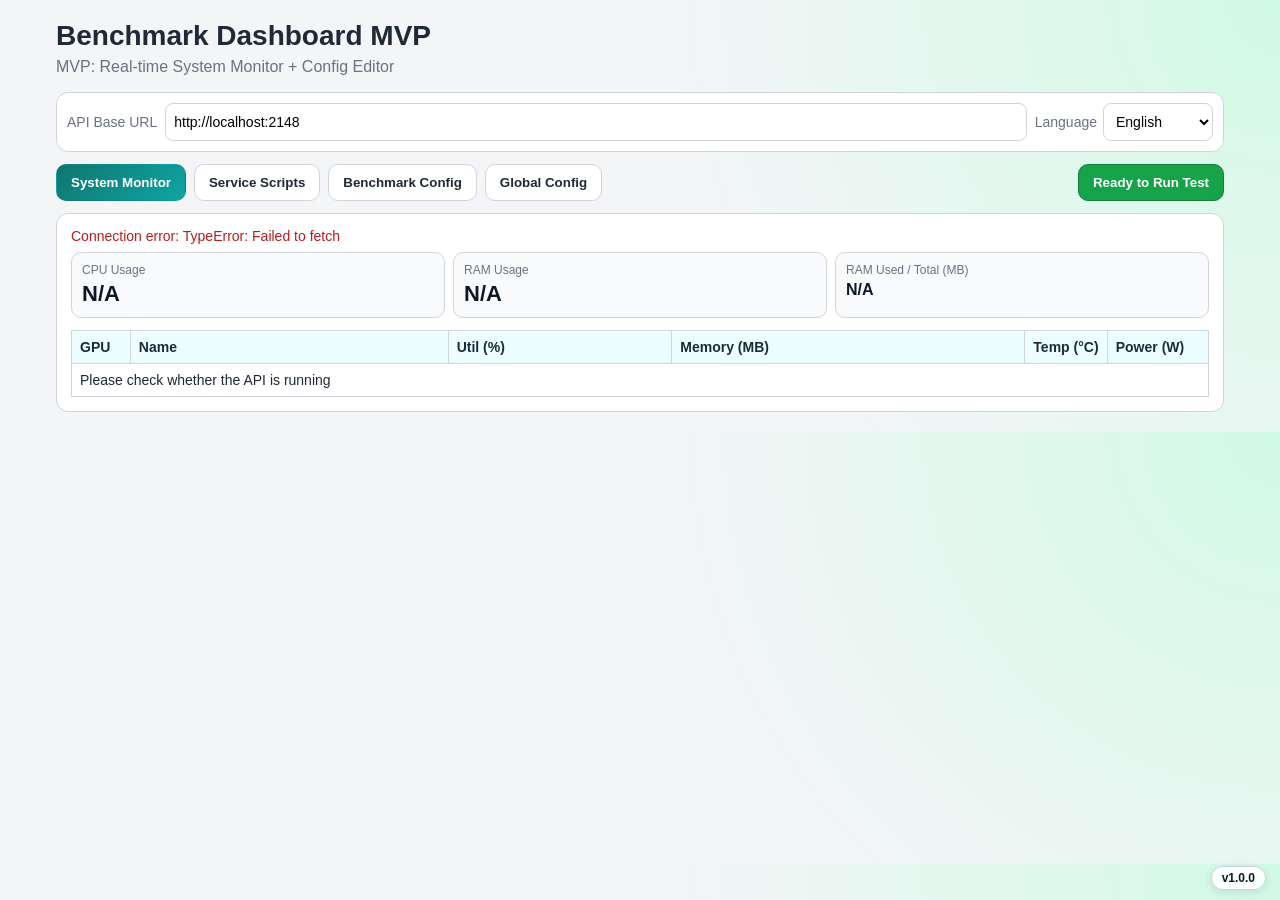
<file: dashboard/frontend/index.html>
<!doctype html>
<html lang="zh-Hant">
<head>
  <meta charset="UTF-8" />
  <meta name="viewport" content="width=device-width, initial-scale=1.0" />
  <title>Benchmark Dashboard MVP</title>
  <link rel="stylesheet" href="./styles/base.css" />
  <link rel="stylesheet" href="./styles/benchmark.css" />
  <link rel="stylesheet" href="./styles/monitor.css" />
  <link rel="stylesheet" href="./styles/scripts.css" />
  <link rel="stylesheet" href="./styles/global-config.css" />
</head>
<body>
  <div class="wrap">
    <h1 class="title" data-i18n="pageTitle">Benchmark Dashboard MVP</h1>
    <p class="sub" data-i18n="pageSubtitle">MVP: 即時系統資源監看 + 設定檔編輯器</p>

    <div class="toolbar">
      <label for="apiBase" data-i18n="apiBaseLabel">API Base URL</label>
      <input id="apiBase" type="text" value="http://localhost:2148" />
      <div class="lang-box">
        <label for="langSelect" data-i18n="langLabel">語言</label>
        <select id="langSelect">
          <option value="zh">中文</option>
          <option value="en">English</option>
        </select>
      </div>
    </div>

    <div class="tabs">
      <button class="tab-btn active" data-tab="gpu" data-i18n="tabMonitor">系統資源監看</button>
      <button class="tab-btn" data-tab="scripts" data-i18n="tabScripts">服務腳本</button>
      <button class="tab-btn" data-tab="benchmarkConfig" data-i18n="tabBenchmarkConfig">Benchmark 設定</button>
      <button class="tab-btn" data-tab="globalConfig" data-i18n="tabGlobalConfig">全域設定</button>
      <button class="tab-btn ready-tab-btn" data-tab="readyToRun" data-i18n="tabReadyToRun">Ready to Run Test</button>
    </div>
    <div id="tabContent"></div>
  </div>
  <div id="floatingMonitor" class="floating-monitor hidden"></div>
  <div class="app-version">v1.0.0</div>

  <script type="module" src="./js/app.js"></script>
</body>
</html>
</file>
<file: dashboard/frontend/styles/base.css>
:root {
  --bg: #f3f5f7;
  --card: #ffffff;
  --ink: #1f2937;
  --muted: #6b7280;
  --accent: #0f766e;
  --accent-2: #0ea5a4;
  --border: #d1d5db;
  --ok: #166534;
  --err: #b91c1c;
}

* { box-sizing: border-box; }

body {
  margin: 0;
  font-family: "Noto Sans TC", "PingFang TC", "Microsoft JhengHei", sans-serif;
  color: var(--ink);
  background: radial-gradient(circle at top right, #d1fae5 0, #f3f5f7 45%), var(--bg);
}

.wrap { max-width: 1200px; margin: 20px auto; padding: 0 16px; }
.title { font-size: 28px; font-weight: 800; margin: 0 0 6px; }
.sub { color: var(--muted); margin: 0 0 16px; }

.toolbar {
  display: flex;
  gap: 8px;
  align-items: center;
  background: var(--card);
  border: 1px solid var(--border);
  border-radius: 12px;
  padding: 10px;
  margin-bottom: 12px;
}

.toolbar label { color: var(--muted); font-size: 14px; }

.toolbar input {
  flex: 1;
  border: 1px solid var(--border);
  border-radius: 8px;
  padding: 8px;
  font-size: 14px;
}

.lang-box {
  display: flex;
  align-items: center;
  gap: 6px;
  white-space: nowrap;
}

.toolbar select {
  border: 1px solid var(--border);
  border-radius: 8px;
  padding: 8px;
  font-size: 14px;
  background: #fff;
  min-width: 110px;
}

.toolbar input,
.toolbar select {
  min-height: 38px;
}

.meta-toolbar {
  display: grid;
  grid-template-columns: auto minmax(160px, 1fr) auto minmax(160px, 1fr) auto minmax(180px, 1fr);
  gap: 8px;
  align-items: center;
  background: var(--card);
  border: 1px solid var(--border);
  border-radius: 12px;
  padding: 10px;
  margin-bottom: 12px;
}

.meta-toolbar label {
  font-size: 13px;
  color: var(--muted);
  white-space: nowrap;
}

.meta-toolbar input,
.meta-toolbar select {
  border: 1px solid var(--border);
  border-radius: 8px;
  padding: 8px;
  font-size: 14px;
  min-height: 38px;
  background: #fff;
}

.tabs { display: flex; gap: 8px; margin-bottom: 12px; }

.tab-btn {
  border: 1px solid var(--border);
  background: var(--card);
  padding: 10px 14px;
  border-radius: 10px;
  cursor: pointer;
  font-weight: 700;
  color: var(--ink);
}

.tab-btn.active {
  background: linear-gradient(135deg, var(--accent), var(--accent-2));
  color: #fff;
  border-color: transparent;
}

.ready-tab-btn {
  margin-left: auto;
  background: #16a34a;
  color: #fff;
  border-color: #15803d;
}

.ready-tab-btn.active {
  background: linear-gradient(135deg, #16a34a, #22c55e);
  color: #fff;
}

.panel {
  display: none;
  background: var(--card);
  border: 1px solid var(--border);
  border-radius: 12px;
  padding: 14px;
}

.panel.active { display: block; }

.status { font-size: 14px; margin-bottom: 8px; color: var(--muted); }
.status.ok { color: var(--ok); }
.status.err { color: var(--err); }

.app-version {
  position: fixed;
  right: 14px;
  bottom: 10px;
  z-index: 60;
  font-size: 12px;
  font-weight: 700;
  color: #0f172a;
  background: rgba(255, 255, 255, 0.9);
  border: 1px solid #cbd5e1;
  border-radius: 999px;
  padding: 4px 10px;
  box-shadow: 0 2px 8px rgba(15, 23, 42, 0.12);
}

.btn-row { display: flex; gap: 8px; margin: 10px 0; }

button.action {
  border: none;
  background: var(--accent);
  color: white;
  padding: 9px 12px;
  border-radius: 8px;
  cursor: pointer;
  font-weight: 700;
  transition: filter 0.15s ease;
}

button.action.secondary { background: #374151; }
button.action.info { background: #1d4ed8; }
button.action.success { background: #15803d; }
button.action.warning { background: #b45309; }
button.action.danger { background: #b91c1c; }
button.action:hover { filter: brightness(1.06); }
button.action:disabled {
  opacity: 0.55;
  cursor: not-allowed;
  filter: none;
}

textarea {
  width: 100%;
  min-height: 520px;
  font-family: "JetBrains Mono", "Consolas", monospace;
  font-size: 13px;
  line-height: 1.5;
  border: 1px solid var(--border);
  border-radius: 8px;
  padding: 12px;
  background: #f9fafb;
}

@media (max-width: 900px) {
  .title { font-size: 24px; }
  textarea { min-height: 360px; }
  .toolbar { flex-direction: column; align-items: stretch; }
  .meta-toolbar {
    grid-template-columns: 1fr;
  }
}

.ready-meta-grid {
  display: grid;
  grid-template-columns: repeat(3, minmax(220px, 1fr));
  gap: 10px;
  margin-bottom: 12px;
}

.ready-card {
  border: 1px solid #dbe3ee;
  border-radius: 10px;
  padding: 10px;
  background: #f8fafc;
}

.ready-card label {
  display: block;
  font-size: 13px;
  color: #334155;
  font-weight: 700;
  margin-bottom: 6px;
}

.ready-card input,
.ready-card select {
  width: 100%;
  border: 1px solid var(--border);
  border-radius: 8px;
  padding: 8px;
  min-height: 38px;
  font-size: 14px;
  background: #fff;
}

.ready-list-wrap {
  border: 1px solid #dbe3ee;
  border-radius: 10px;
  background: #f8fafc;
  padding: 10px;
}

.ready-list-header {
  margin-bottom: 8px;
}

.ready-list-toggle-btn {
  width: 100%;
  border: 1px solid #cbd5e1;
  border-radius: 8px;
  background: #fff;
  padding: 8px 10px;
  display: flex;
  align-items: center;
  justify-content: space-between;
  gap: 8px;
  font-size: 14px;
  font-weight: 800;
  color: #0f172a;
  cursor: pointer;
}

.ready-list-toggle-btn::after {
  content: "▾";
  color: #334155;
}

.ready-list-toggle-btn.collapsed::after {
  content: "▸";
}

.ready-count-badge {
  display: inline-flex;
  align-items: center;
  justify-content: center;
  min-width: 28px;
  border-radius: 999px;
  border: 1px solid #bae6fd;
  background: #e0f2fe;
  color: #0c4a6e;
  padding: 2px 8px;
  font-size: 12px;
  font-weight: 800;
}

.ready-items-list-wrap.collapsed {
  display: none;
}

.ready-list-title {
  font-size: 14px;
  font-weight: 800;
  color: #0f172a;
  margin-bottom: 8px;
}

.ready-items-list {
  display: flex;
  flex-direction: column;
  gap: 6px;
}

.ready-item-row {
  border: 1px solid #cbd5e1;
  border-radius: 8px;
  background: #fff;
  padding: 8px;
  font-size: 13px;
  color: #1f2937;
}

.ready-empty {
  font-size: 13px;
  color: #64748b;
}

.ready-run-row {
  margin-top: 12px;
  display: flex;
  justify-content: flex-end;
}

.ready-run-popup-card {
  width: min(760px, 96vw);
}

#testScriptBtn {
  display: none;
}
</file>
<file: dashboard/frontend/styles/benchmark.css>
.benchmark-runtime-row {
  display: flex;
  justify-content: flex-end;
  align-items: center;
  gap: 8px;
  margin-bottom: 8px;
}

.benchmark-runtime-row label {
  font-size: 13px;
  color: #334155;
  font-weight: 700;
}

.benchmark-runtime-row select {
  min-width: 180px;
  border: 1px solid var(--border);
  border-radius: 8px;
  padding: 8px;
  min-height: 38px;
  background: #fff;
}

.benchmark-profile-row {
  display: flex;
  align-items: center;
  gap: 8px;
  margin-bottom: 10px;
  flex-wrap: wrap;
}

.benchmark-profile-row label {
  font-size: 13px;
  color: #334155;
  font-weight: 700;
}

.benchmark-profile-row select,
.benchmark-profile-row input {
  border: 1px solid var(--border);
  border-radius: 8px;
  padding: 8px;
  min-height: 38px;
  background: #fff;
  font-size: 14px;
}

.benchmark-grid {
  display: grid;
  grid-template-columns: repeat(2, minmax(260px, 1fr));
  gap: 10px;
}

.benchmark-card {
  border: 1px solid #dbe3ee;
  border-radius: 10px;
  padding: 10px;
  background: #f8fafc;
}

.benchmark-card-wide {
  grid-column: 1 / -1;
}

.benchmark-card label {
  display: block;
  font-size: 13px;
  font-weight: 700;
  color: #334155;
  margin-bottom: 6px;
}

.benchmark-card input,
.benchmark-card select {
  width: 100%;
  border: 1px solid var(--border);
  border-radius: 8px;
  padding: 8px;
  min-height: 38px;
  background: #fff;
  font-size: 14px;
}

.benchmark-card select[multiple] {
  min-height: 120px;
}

.benchmark-add-row {
  display: flex;
  gap: 8px;
  margin-bottom: 8px;
}

.benchmark-add-row input {
  flex: 1;
}

@media (max-width: 900px) {
  .benchmark-grid {
    grid-template-columns: 1fr;
  }
  .benchmark-card-wide {
    grid-column: auto;
  }
}
</file>
<file: dashboard/frontend/styles/monitor.css>
.resource-grid {
  display: grid;
  grid-template-columns: repeat(3, minmax(150px, 1fr));
  gap: 8px;
  margin: 8px 0 12px;
}

.metric-card {
  border: 1px solid var(--border);
  border-radius: 10px;
  padding: 10px;
  background: #f8fafc;
}

.metric-card .label { font-size: 12px; color: var(--muted); margin-bottom: 4px; }
.metric-card .value { font-size: 22px; font-weight: 800; color: #0f172a; }

table {
  width: 100%;
  border-collapse: collapse;
  font-size: 14px;
  background: #fff;
  table-layout: fixed;
}

th, td {
  border: 1px solid var(--border);
  padding: 8px;
  text-align: left;
}

th { background: #ecfeff; }

.col-gpu { width: 50px; }
.col-name { width: 270px; }
.col-util { width: 190px; }
.col-mem { width: 300px; }
.col-temp { width: 70px; }
.col-power { width: 86px; }

.gpu-name {
  display: inline-block;
  max-width: 260px;
  overflow: hidden;
  text-overflow: ellipsis;
  white-space: nowrap;
  vertical-align: bottom;
}

.util-wrap {
  display: flex;
  align-items: center;
  gap: 8px;
}

.util-bar {
  flex: 1;
  min-width: 90px;
  height: 10px;
  background: #e5e7eb;
  border-radius: 999px;
  overflow: hidden;
}

.util-fill {
  height: 100%;
  width: 0%;
  background: linear-gradient(90deg, #22c55e, #eab308, #ef4444);
}

.util-text {
  width: 44px;
  text-align: right;
  font-variant-numeric: tabular-nums;
  color: #334155;
  font-size: 12px;
}

.mem-wrap {
  display: flex;
  flex-direction: column;
  gap: 5px;
}

.mem-bar {
  width: 100%;
  height: 10px;
  background: #e5e7eb;
  border-radius: 999px;
  overflow: hidden;
}

.mem-fill {
  height: 100%;
  width: 0%;
  background: linear-gradient(90deg, #38bdf8, #22c55e, #f59e0b, #ef4444);
}

.mem-text {
  font-size: 12px;
  color: #334155;
  white-space: nowrap;
  overflow: hidden;
  text-overflow: ellipsis;
}

@media (max-width: 900px) {
  .resource-grid { grid-template-columns: 1fr; }
}

.floating-monitor {
  position: fixed;
  left: 12px;
  bottom: 12px;
  width: min(420px, calc(100vw - 24px));
  z-index: 70;
  border: 1px solid #cbd5e1;
  border-radius: 10px;
  background: rgba(255, 255, 255, 0.96);
  box-shadow: 0 8px 18px rgba(15, 23, 42, 0.18);
  padding: 8px 10px;
  backdrop-filter: blur(2px);
}

.floating-monitor.collapsed {
  width: fit-content;
  max-width: calc(100vw - 24px);
  padding-right: 8px;
}

.floating-monitor.hidden {
  display: none;
}

.floating-monitor-title {
  font-size: 12px;
  font-weight: 800;
  color: #0f172a;
  margin-bottom: 6px;
}

.floating-monitor-title-row {
  display: flex;
  align-items: center;
  justify-content: space-between;
  gap: 8px;
  margin-bottom: 4px;
}

.floating-monitor-title-row .floating-monitor-title {
  margin-bottom: 0;
}

.floating-monitor-toggle {
  border: 1px solid #cbd5e1;
  border-radius: 6px;
  background: #f8fafc;
  color: #0f172a;
  font-weight: 700;
  width: 26px;
  height: 22px;
  line-height: 1;
  cursor: pointer;
  padding: 0;
}

.floating-monitor-system {
  display: flex;
  gap: 10px;
  font-size: 12px;
  color: #334155;
  margin-bottom: 6px;
}

.floating-monitor-head,
.floating-monitor-row {
  display: grid;
  grid-template-columns: 42px 74px 1fr;
  gap: 8px;
  align-items: center;
}

.floating-monitor-head {
  font-size: 11px;
  color: #64748b;
  margin-bottom: 4px;
  font-weight: 700;
}

.floating-monitor-row {
  font-size: 12px;
  color: #1e293b;
  padding: 2px 0;
}

.floating-monitor-row span:last-child {
  overflow: hidden;
  text-overflow: ellipsis;
  white-space: nowrap;
}

.floating-monitor-empty {
  font-size: 12px;
  color: #64748b;
}
</file>
<file: dashboard/frontend/styles/scripts.css>
.script-layout {
  display: grid;
  grid-template-columns: 340px 1fr;
  gap: 12px;
}

.runtime-target-row {
  display: flex;
  justify-content: flex-end;
  align-items: center;
  gap: 8px;
  margin-bottom: 8px;
}

.runtime-target-row label {
  font-size: 13px;
  font-weight: 700;
  color: #334155;
}

.runtime-target-row select {
  min-width: 180px;
  border: 1px solid var(--border);
  border-radius: 8px;
  padding: 8px;
  min-height: 38px;
  background: #fff;
}

.script-pane {
  border: 1px solid var(--border);
  border-radius: 10px;
  padding: 10px;
  background: #f8fafc;
  min-height: 560px;
}

.script-pane-toolbar {
  display: flex;
  justify-content: flex-end;
  align-items: center;
  gap: 8px;
  margin-bottom: 8px;
}

.script-list {
  display: flex;
  flex-direction: column;
  gap: 10px;
  max-height: 520px;
  overflow: auto;
  margin-top: 8px;
  padding-right: 2px;
}

.script-group {
  border: 1px solid #dbe3ee;
  border-radius: 8px;
  padding: 8px;
  background: #f1f5f9;
}

.script-group-title {
  font-size: 12px;
  font-weight: 800;
  letter-spacing: 0.04em;
  color: #334155;
  text-transform: uppercase;
  margin-bottom: 6px;
}

.script-group-list {
  display: flex;
  flex-direction: column;
  gap: 8px;
}

.script-item {
  border: 1px solid var(--border);
  border-radius: 8px;
  padding: 8px;
  background: #fff;
  cursor: pointer;
}

.script-item.active {
  border-color: #0891b2;
  box-shadow: 0 0 0 1px rgba(8, 145, 178, 0.2);
}

.script-name-row {
  font-weight: 700;
  color: #0f172a;
  overflow: hidden;
  text-overflow: ellipsis;
  white-space: nowrap;
  flex: 1;
}

.script-name-row-wrap {
  display: flex;
  align-items: center;
  gap: 8px;
  margin-bottom: 6px;
}

.test-chip {
  display: inline-flex;
  align-items: center;
  justify-content: center;
  border-radius: 999px;
  padding: 2px 8px;
  font-size: 11px;
  font-weight: 700;
  white-space: nowrap;
  border: 1px solid transparent;
}

.test-chip.success {
  color: #166534;
  background: #dcfce7;
  border-color: #86efac;
}

.test-chip.fail {
  color: #991b1b;
  background: #fee2e2;
  border-color: #fca5a5;
}

.test-chip.untested {
  color: #334155;
  background: #e2e8f0;
  border-color: #cbd5e1;
}

.script-toggle-row {
  display: flex;
  gap: 10px;
  align-items: center;
  font-size: 12px;
  color: #334155;
}

.script-toggle-row label {
  display: flex;
  align-items: center;
  gap: 4px;
  cursor: pointer;
}

.script-actions {
  display: flex;
  gap: 8px;
  margin: 8px 0;
  flex-wrap: wrap;
}

.script-meta-grid {
  display: grid;
  grid-template-columns: repeat(2, minmax(220px, 1fr));
  gap: 8px;
  margin: 10px 0;
}

.script-meta-item {
  border: 1px solid #dbe3ee;
  border-radius: 8px;
  padding: 8px;
  background: #f8fafc;
}

.script-meta-item label {
  display: block;
  font-size: 12px;
  font-weight: 700;
  color: #334155;
  margin-bottom: 6px;
}

.script-meta-input-row {
  display: flex;
  gap: 6px;
}

.script-meta-input-row input {
  flex: 1;
  border: 1px solid var(--border);
  border-radius: 8px;
  padding: 8px;
  min-height: 36px;
  background: #fff;
  font-size: 14px;
}

.endpoint-row {
  display: flex;
  flex-direction: column;
  gap: 6px;
  margin-bottom: 8px;
}

.endpoint-row label {
  font-size: 13px;
  color: #334155;
  font-weight: 600;
}

.endpoint-row input {
  border: 1px solid var(--border);
  border-radius: 8px;
  padding: 8px;
  min-height: 38px;
  background: #fff;
  font-size: 14px;
}

.endpoint-row select {
  border: 1px solid var(--border);
  border-radius: 8px;
  padding: 8px;
  min-height: 38px;
  background: #fff;
  font-size: 14px;
}

.endpoint-popup-row {
  margin-bottom: 10px;
}

.action.danger {
  background: #b91c1c;
}

.new-script-row {
  display: flex;
  gap: 8px;
  margin-bottom: 8px;
}

.new-script-row input,
.new-script-row select,
.move-script-row input,
.move-script-row select {
  flex: 1;
  border: 1px solid var(--border);
  border-radius: 8px;
  padding: 8px;
  min-height: 38px;
  background: #fff;
  font-size: 14px;
}

.new-script-row select,
.move-script-row select {
  flex: 0 0 170px;
}

.move-script-row {
  display: flex;
  gap: 8px;
  margin-bottom: 8px;
}

.script-editor {
  width: 100%;
  min-height: 470px;
  font-family: "JetBrains Mono", "Consolas", monospace;
  font-size: 13px;
  line-height: 1.5;
  border: 1px solid var(--border);
  border-radius: 8px;
  padding: 12px;
  background: #fff;
}

.hint {
  font-size: 12px;
  color: #64748b;
  margin: 2px 0 8px;
}

.test-popup {
  position: fixed;
  inset: 0;
  background: rgba(15, 23, 42, 0.35);
  display: flex;
  align-items: center;
  justify-content: center;
  padding: 16px;
  z-index: 50;
}

.test-popup.hidden {
  display: none;
}

.test-popup-card {
  width: min(560px, 96vw);
  background: #fff;
  border: 1px solid var(--border);
  border-radius: 12px;
  padding: 12px;
  box-shadow: 0 18px 40px rgba(15, 23, 42, 0.2);
}

.small-popup-card {
  width: min(460px, 96vw);
}

.test-popup-header {
  display: flex;
  align-items: center;
  justify-content: space-between;
  gap: 12px;
  margin-bottom: 10px;
}

.test-popup-title {
  font-size: 16px;
  font-weight: 800;
  color: #0f172a;
}

.popup-action-row {
  margin: 0 0 10px;
}

.test-meta-grid {
  display: grid;
  grid-template-columns: repeat(3, minmax(120px, 1fr));
  gap: 8px;
  margin-bottom: 10px;
}

.test-meta-item {
  display: flex;
  flex-direction: column;
  gap: 2px;
  border: 1px solid #e2e8f0;
  border-radius: 8px;
  padding: 8px;
  background: #f8fafc;
  font-size: 12px;
  color: #475569;
}

.test-meta-item strong {
  color: #0f172a;
  font-size: 13px;
  white-space: nowrap;
  overflow: hidden;
  text-overflow: ellipsis;
}

.test-step-list {
  display: flex;
  flex-direction: column;
  gap: 8px;
  margin-bottom: 8px;
}

.test-step-row {
  display: flex;
  align-items: center;
  justify-content: space-between;
  gap: 12px;
  border: 1px solid #e2e8f0;
  border-radius: 8px;
  padding: 10px;
  background: #f8fafc;
}

.test-step-label {
  font-size: 14px;
  font-weight: 700;
  color: #0f172a;
}

.test-step-state {
  display: inline-flex;
  align-items: center;
  justify-content: center;
  min-width: 74px;
  border-radius: 999px;
  padding: 3px 10px;
  font-size: 12px;
  font-weight: 700;
}

.test-step-state.testing {
  background: #dbeafe;
  color: #1d4ed8;
}

.test-step-state.success {
  background: #dcfce7;
  color: #166534;
}

.test-step-state.fail {
  background: #fee2e2;
  color: #991b1b;
}

.test-log-block {
  border: 1px solid #e2e8f0;
  border-radius: 8px;
  background: #f8fafc;
  padding: 8px;
}

.test-log-title {
  font-size: 12px;
  font-weight: 700;
  color: #334155;
  margin-bottom: 6px;
}

.test-log-output {
  margin: 0;
  min-height: 110px;
  max-height: 220px;
  overflow: auto;
  border: 1px solid #cbd5e1;
  border-radius: 6px;
  background: #0f172a;
  color: #e2e8f0;
  padding: 8px;
  font-size: 12px;
  line-height: 1.45;
  font-family: "JetBrains Mono", "Consolas", monospace;
  white-space: pre-wrap;
  word-break: break-word;
}

.host-test-popup-card {
  width: min(760px, 96vw);
}

.host-test-guide {
  margin-bottom: 8px;
  color: #475569;
  font-size: 13px;
}

.host-test-command {
  margin: 0 0 10px;
  min-height: 220px;
  max-height: 320px;
  overflow: auto;
  border: 1px solid #cbd5e1;
  border-radius: 8px;
  background: #0f172a;
  color: #e2e8f0;
  padding: 10px;
  font-size: 12px;
  line-height: 1.45;
  font-family: "JetBrains Mono", "Consolas", monospace;
  white-space: pre;
}

.host-test-result-input {
  width: 100%;
  min-height: 120px;
  border: 1px solid var(--border);
  border-radius: 8px;
  padding: 8px;
  font-size: 13px;
  line-height: 1.4;
  resize: vertical;
}

.host-result {
  font-weight: 700;
}

.host-result.success {
  color: #166534;
}

.host-result.fail {
  color: #991b1b;
}

@media (max-width: 900px) {
  .script-layout { grid-template-columns: 1fr; }
  .script-pane { min-height: auto; }
  .script-meta-grid { grid-template-columns: 1fr; }
  .script-editor { min-height: 320px; }
  .test-meta-grid { grid-template-columns: 1fr; }
}
</file>
<file: dashboard/frontend/styles/global-config.css>
.global-grid {
  display: grid;
  grid-template-columns: repeat(2, minmax(280px, 1fr));
  gap: 10px;
}

.global-card {
  border: 1px solid #dbe3ee;
  border-radius: 10px;
  padding: 10px;
  background: #f8fafc;
}

.global-card label {
  display: block;
  font-size: 13px;
  font-weight: 700;
  color: #334155;
  margin-bottom: 6px;
}

.global-model-title-row {
  display: flex;
  align-items: center;
  justify-content: space-between;
  gap: 8px;
  margin-bottom: 6px;
}

.global-model-title-row label {
  margin-bottom: 0;
}

.global-card input {
  width: 100%;
  border: 1px solid var(--border);
  border-radius: 8px;
  padding: 8px;
  min-height: 38px;
  background: #fff;
  font-size: 14px;
}

.global-card input[readonly] {
  background: #eef2f7;
  color: #334155;
}

.global-model-row {
  display: flex;
  gap: 8px;
  margin-bottom: 8px;
}

.global-model-row input {
  flex: 1;
}

.global-service-account-header {
  display: flex;
  align-items: center;
  gap: 8px;
  margin-bottom: 6px;
}

.global-service-account-header label {
  margin-bottom: 0;
}

.global-status-chip {
  display: inline-flex;
  align-items: center;
  border-radius: 999px;
  border: 1px solid #cbd5e1;
  padding: 2px 10px;
  font-size: 12px;
  font-weight: 700;
  line-height: 1.4;
}

.global-status-chip.uploaded {
  color: #166534;
  background: #dcfce7;
  border-color: #86efac;
}

.global-status-chip.missing {
  color: #991b1b;
  background: #fee2e2;
  border-color: #fca5a5;
}

.global-upload-row {
  display: flex;
  gap: 8px;
  margin-top: 8px;
  align-items: center;
}

.global-upload-row input[type="file"] {
  flex: 1;
  min-height: 38px;
  padding: 6px;
}

.global-upload-row .action {
  white-space: nowrap;
}

.global-model-list {
  display: flex;
  flex-wrap: wrap;
  gap: 6px;
}

.global-model-chip {
  display: inline-flex;
  align-items: center;
  gap: 6px;
  border-radius: 999px;
  border: 1px solid #cbd5e1;
  background: #fff;
  padding: 4px 8px;
  max-width: 100%;
}

.global-model-chip span {
  max-width: 260px;
  overflow: hidden;
  text-overflow: ellipsis;
  white-space: nowrap;
  font-size: 12px;
  color: #0f172a;
}

.global-model-chip .action {
  padding: 4px 8px;
  font-size: 12px;
}

@media (max-width: 900px) {
  .global-grid {
    grid-template-columns: 1fr;
  }
}
</file>
